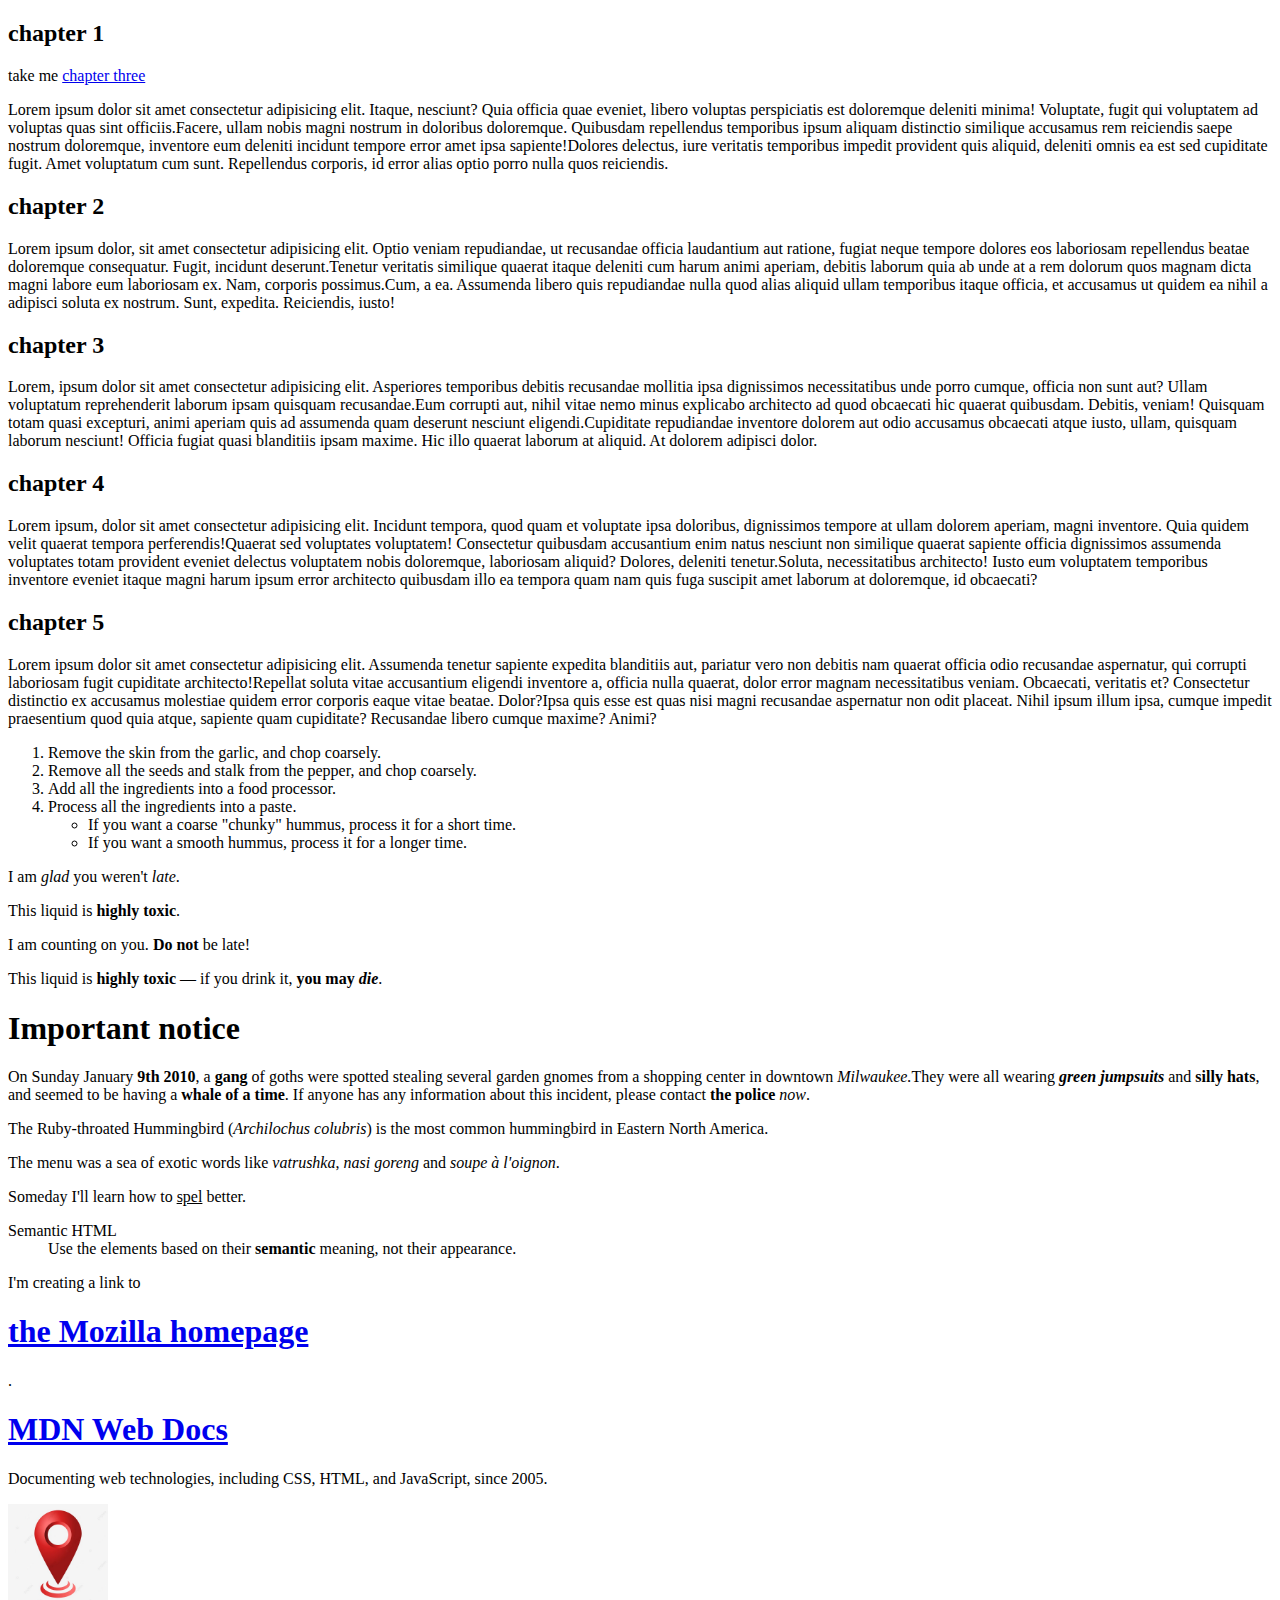
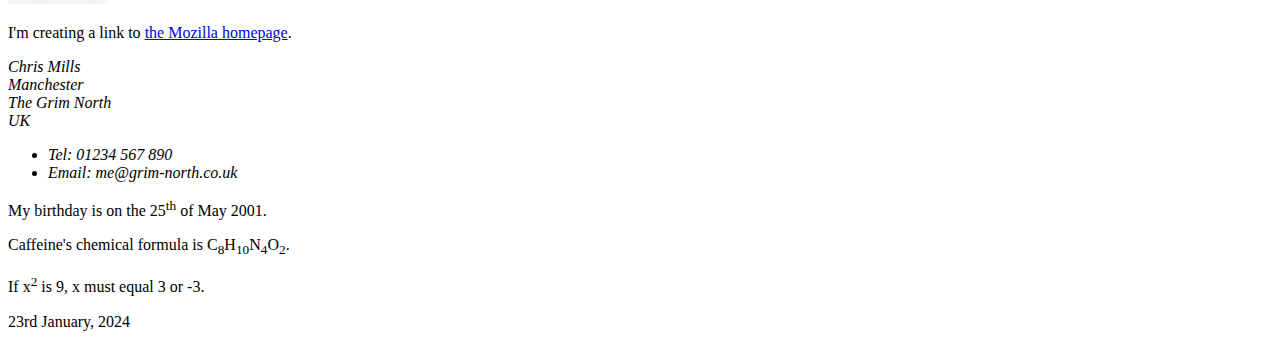
<file: about.html>
<!DOCTYPE html>
<html lang="en">
<head>
    <meta charset="UTF-8">
    <meta name="viewport" content="width=device-width, initial-scale=1.0">
    <title>Document</title>
    
</head>
<body>
    <!-- <section class=""></section> do this later in full text and not in abbrevation -->
    <!-- (sect.name00$>h2{chapter $}#part0$+p>lorem*3)*5 -->
    <section class="name001">
        <h2 id="part01">chapter 1</h2>
        <p>take me <a href="#part03">chapter three</a></p>
        <p><span>Lorem ipsum dolor sit amet consectetur adipisicing elit. Itaque, nesciunt? Quia officia quae eveniet, libero voluptas perspiciatis est doloremque deleniti minima! Voluptate, fugit qui voluptatem ad voluptas quas sint officiis.</span><span>Facere, ullam nobis magni nostrum in doloribus doloremque. Quibusdam repellendus temporibus ipsum aliquam distinctio similique accusamus rem reiciendis saepe nostrum doloremque, inventore eum deleniti incidunt tempore error amet ipsa sapiente!</span><span>Dolores delectus, iure veritatis temporibus impedit provident quis aliquid, deleniti omnis ea est sed cupiditate fugit. Amet voluptatum cum sunt. Repellendus corporis, id error alias optio porro nulla quos reiciendis.</span></p>
    </section>
    <section class="name002">
        <h2 id="part02">chapter 2</h2>
        <p><span>Lorem ipsum dolor, sit amet consectetur adipisicing elit. Optio veniam repudiandae, ut recusandae officia laudantium aut ratione, fugiat neque tempore dolores eos laboriosam repellendus beatae doloremque consequatur. Fugit, incidunt deserunt.</span><span>Tenetur veritatis similique quaerat itaque deleniti cum harum animi aperiam, debitis laborum quia ab unde at a rem dolorum quos magnam dicta magni labore eum laboriosam ex. Nam, corporis possimus.</span><span>Cum, a ea. Assumenda libero quis repudiandae nulla quod alias aliquid ullam temporibus itaque officia, et accusamus ut quidem ea nihil a adipisci soluta ex nostrum. Sunt, expedita. Reiciendis, iusto!</span></p>
    </section>
    <section class="name003">
        <h2 id="part03">chapter 3</h2>
        <p><span>Lorem, ipsum dolor sit amet consectetur adipisicing elit. Asperiores temporibus debitis recusandae mollitia ipsa dignissimos necessitatibus unde porro cumque, officia non sunt aut? Ullam voluptatum reprehenderit laborum ipsam quisquam recusandae.</span><span>Eum corrupti aut, nihil vitae nemo minus explicabo architecto ad quod obcaecati hic quaerat quibusdam. Debitis, veniam! Quisquam totam quasi excepturi, animi aperiam quis ad assumenda quam deserunt nesciunt eligendi.</span><span>Cupiditate repudiandae inventore dolorem aut odio accusamus obcaecati atque iusto, ullam, quisquam laborum nesciunt! Officia fugiat quasi blanditiis ipsam maxime. Hic illo quaerat laborum at aliquid. At dolorem adipisci dolor.</span></p>
    </section>
    <section class="name004">
        <h2 id="part04">chapter 4</h2>
        <p><span>Lorem ipsum, dolor sit amet consectetur adipisicing elit. Incidunt tempora, quod quam et voluptate ipsa doloribus, dignissimos tempore at ullam dolorem aperiam, magni inventore. Quia quidem velit quaerat tempora perferendis!</span><span>Quaerat sed voluptates voluptatem! Consectetur quibusdam accusantium enim natus nesciunt non similique quaerat sapiente officia dignissimos assumenda voluptates totam provident eveniet delectus voluptatem nobis doloremque, laboriosam aliquid? Dolores, deleniti tenetur.</span><span>Soluta, necessitatibus architecto! Iusto eum voluptatem temporibus inventore eveniet itaque magni harum ipsum error architecto quibusdam illo ea tempora quam nam quis fuga suscipit amet laborum at doloremque, id obcaecati?</span></p>
    </section>
    <section class="name005">
        <h2 id="part05">chapter 5</h2>
        <p><span>Lorem ipsum dolor sit amet consectetur adipisicing elit. Assumenda tenetur sapiente expedita blanditiis aut, pariatur vero non debitis nam quaerat officia odio recusandae aspernatur, qui corrupti laboriosam fugit cupiditate architecto!</span><span>Repellat soluta vitae accusantium eligendi inventore a, officia nulla quaerat, dolor error magnam necessitatibus veniam. Obcaecati, veritatis et? Consectetur distinctio ex accusamus molestiae quidem error corporis eaque vitae beatae. Dolor?</span><span>Ipsa quis esse est quas nisi magni recusandae aspernatur non odit placeat. Nihil ipsum illum ipsa, cumque impedit praesentium quod quia atque, sapiente quam cupiditate? Recusandae libero cumque maxime? Animi?</span></p>
    </section>
    <ol>
        <li>Remove the skin from the garlic, and chop coarsely.</li>
        <li>Remove all the seeds and stalk from the pepper, and chop coarsely.</li>
        <li>Add all the ingredients into a food processor.</li>
        <li>
          Process all the ingredients into a paste.
          <ul>
            <li>
              If you want a coarse "chunky" hummus, process it for a short time.
            </li>
            <li>If you want a smooth hummus, process it for a longer time.</li>
          </ul>
        </li>
      </ol>
      <p>I am <em>glad</em> you weren't <em>late</em>.</p>
      <p>This liquid is <strong>highly toxic</strong>.</p>
      <p>I am counting on you. <strong>Do not</strong> be late!</p>
      <p>This liquid is <strong>highly toxic</strong> — if you drink it, <strong>you may <em>die</em></strong>.</p>
      <h1>Important notice</h1>
<p>On Sunday January <strong>9th 2010</strong>, a <strong>gang</strong> of goths were
  spotted stealing several garden gnomes from a
  shopping center in downtown <em>Milwaukee.</em>They were
  all wearing <strong><em>green jumpsuits</em></strong> and <strong>silly hats</strong>, and
  seemed to be having a <strong>whale of a time</strong>. If anyone
   has any information about this incident, please
    contact <strong>the police</strong> <em>now</em>.
<section>
  <!-- scientific names -->
<p>
  The Ruby-throated Hummingbird (<i>Archilochus colubris</i>) is the most common
  hummingbird in Eastern North America.
</p>

<!-- foreign words -->
<p>
  The menu was a sea of exotic words like <i lang="uk-latn">vatrushka</i>,
  <i lang="id">nasi goreng</i> and <i lang="fr">soupe à l'oignon</i>.
</p>

<!-- a known misspelling -->
<p>Someday I'll learn how to <u class="spelling-error">spel</u> better.</p>

<!-- term being defined when used in a definition -->
<dl>
  <dt>Semantic HTML</dt>
  <dd>
    Use the elements based on their <b>semantic</b> meaning, not their
    appearance.
  </dd>
</dl>
</section>
<section>
  <p>
    I'm creating a link to
    <a href="https://www.mozilla.org/en-US/"> <h1>the Mozilla homepage</h1></a>.

  </p>
  <a href="https://developer.mozilla.org/en-US/">
    <h1>MDN Web Docs</h1>
  </a>
  <p>
    Documenting web technologies, including CSS, HTML, and JavaScript, since 2005.
  </p>
  <a href="https://developer.mozilla.org/en-US/">
    <img src="./media/webicon.jpg" alt="MDN Web Docs" width="100" height="100" />
  </a>
  <p>
    I'm creating a link to
    <a
      href="https://www.mozilla.org/en-US/"
      title="The best place to find more information about Mozilla's
            mission and how to contribute">
      the Mozilla homepage</a>.
  </p>
  <address>
    <p>
      Chris Mills<br />
      Manchester<br />
      The Grim North<br />
      UK
    </p>
  
    <ul>
      <li>Tel: 01234 567 890</li>
      <li>Email: me@grim-north.co.uk</li>
    </ul>
  </address>
  <p>My birthday is on the 25<sup>th</sup> of May 2001.</p>
<p>
  Caffeine's chemical formula is
  C<sub>8</sub>H<sub>10</sub>N<sub>4</sub>O<sub>2</sub>.
</p>
<p>If x<sup>2</sup> is 9, x must equal 3 or -3.</p>
</section>
<time datetime="2024-01-23"> 23rd January, 2024</time>


</body>
</html>
</file>
